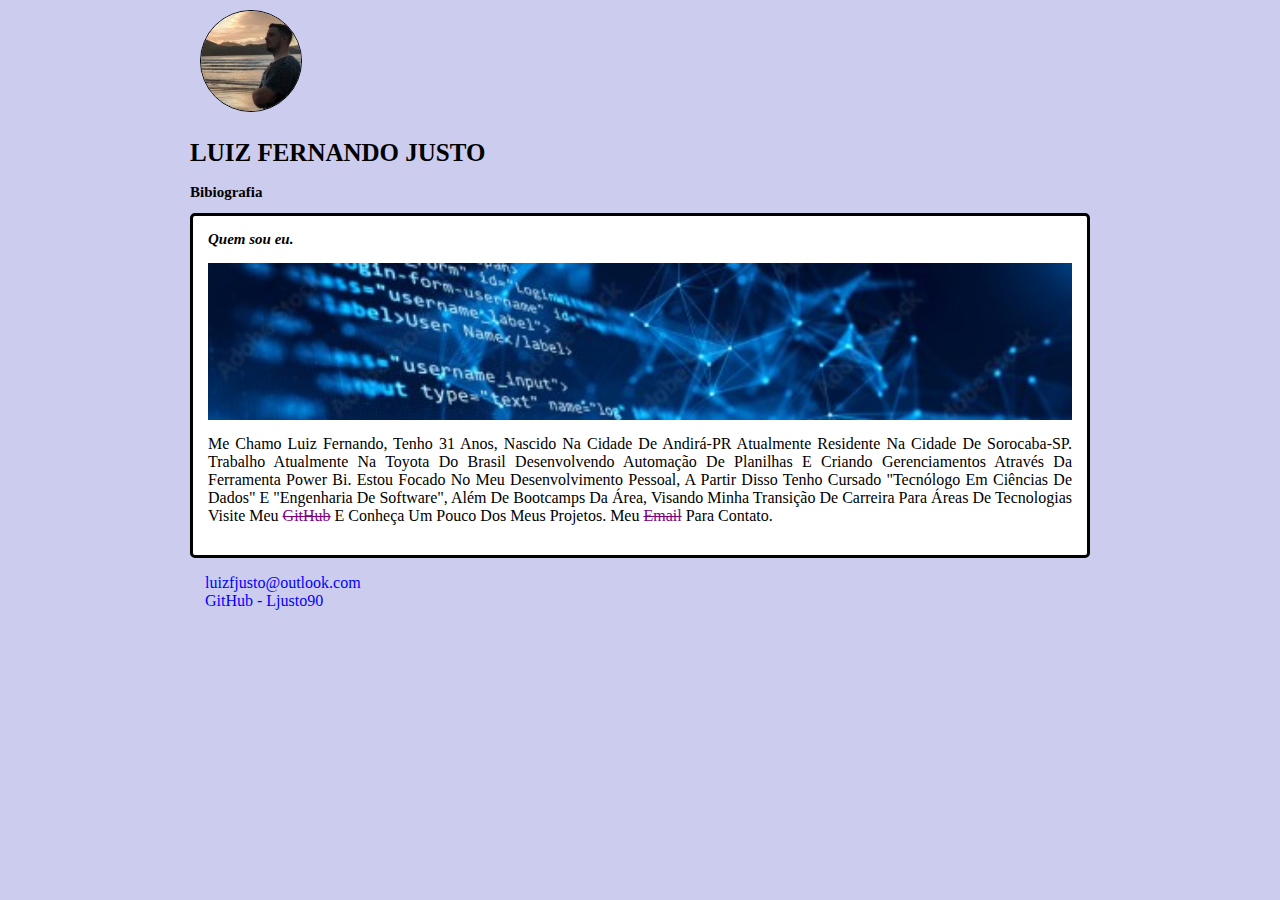
<file: HTML & CSS/Index.html>
<DOCTYPE html>
<html>
    <head>
        <meta charset= "utf-8">
        <title> Ljusto90 </title>
        <link rel="stylesheet" href="Style.css">
    </head>
    <body>
        <header>
            <img src="Foto 1.jpg" alt="Foto Perfil" class="photo">
            <h1 id="title">Luiz Fernando Justo</h1>
        </header>
        <section>
            <header>
                <h2 class="subtitle">Bibiografia</h2>
            </header>
            <article class="post">
                <header>
                    <h3 class="post_title">Quem sou eu. </h3>
                    <img src="Background.jpg" alt="Background" class="post_img">
                </header>
                <p class="post_coment">
                    Me chamo Luiz Fernando, tenho 31 anos, nascido na cidade de Andirá-PR atualmente residente na cidade de Sorocaba-SP.
                    Trabalho atualmente na Toyota do Brasil desenvolvendo automação de planilhas e criando gerenciamentos através da ferramenta Power Bi.
                    Estou focado no meu desenvolvimento pessoal, a partir disso tenho cursado "Tecnólogo em Ciências de Dados" e "Engenharia de Software",
                    além de bootcamps da área, visando minha transição de carreira para áreas de tecnologias                    
                    Visite meu <a href="https://github.com/Ljusto90" target="_blank">GitHub</a> e conheça um pouco dos meus projetos.
                    Meu <a href="mailto:luizfjusto@outlook.com">Email</a> para contato.
                </p>
            </article>
        </section>
        <footer>
            <ul class="list">
                <li>
                    <a href="mailto:luizfjusto@outlook.com">luizfjusto@outlook.com</a>
                </li>
                <li>
                    <a href="https://github.com/Ljusto90" target="_blank">GitHub - Ljusto90</a>
                </li>
            </ul>
        </footer>
    </body>
</html>
</file>
<file: HTML & CSS/Style.css>
body{
    background: rgb(204, 204, 238);
    font-family: Verdana;
    max-width: 900px;
    margin: auto;
}

.photo{
    border: 1px solid black;
    border-radius: 50%;
    margin: 10px;
}
#title {
    color: black;
    font-size: 25px;
    text-transform: uppercase;
}

.subtitle{
    color: black;
    font-size: 15px
}

.post_title{
    color: black;
    font-size: 15px; 
    font-style: italic;
    margin: 0;
    margin-bottom: 15px;
}

.post{
    background: white;
    padding: 15px;
    border: 3px solid black;
    margin-bottom: 15px;
    border-radius: 5px;
} 

.post_coment{
    margin: 0;
    margin-bottom: 15px;
    text-transform: capitalize;
    text-align: justify;
}

.post_img{
    margin-bottom: 15px; 
    width: 100%;
}

.photo{
    border: 1px solid black;
    border-radius: 50%;
}

a{
    text-decoration:line-through;
    color: purple;

}

.list{
    list-style-type: none;
    padding-left: 15px;    
}

.list li a {
    color: blue;
    text-decoration: none;
}
</file>
